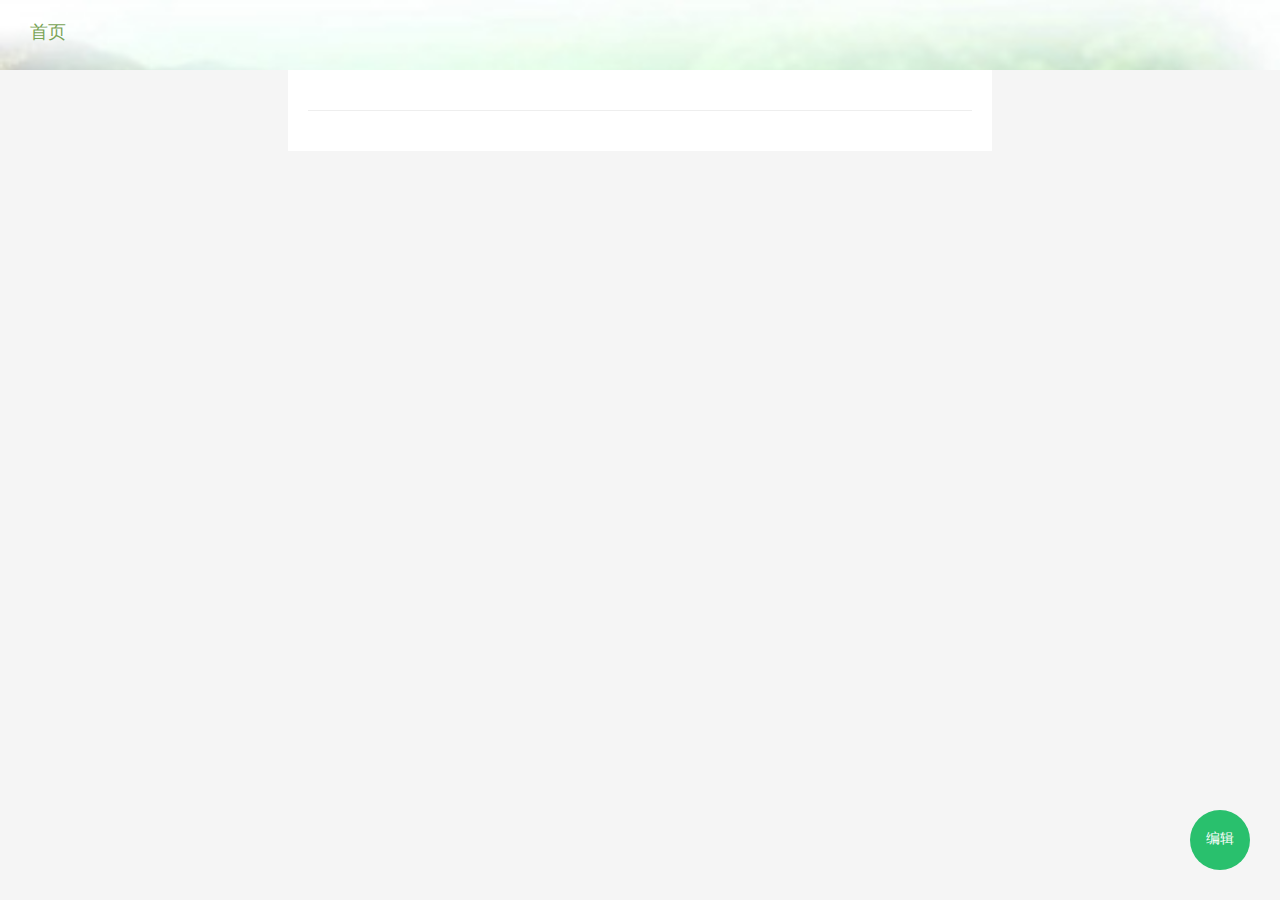
<file: src/main/resources/static/article_detail.html>
<!DOCTYPE html>
<html lang="en">
<head>
    <meta charset="UTF-8">
    <title>我的博客</title>
    <meta charset="utf-8" />
    <!-- BOOTSTRAP CORE STYLE -->
    <link href="css/bootstrap.css" rel="stylesheet" />
    <!-- FONT AWESOME ICON STYLE -->
    <link href="css/font-awesome.css" rel="stylesheet" />
    <link href="lib/editor/css/wangEditor.css" rel="stylesheet" />
    <style>

        html,body{
            margin: 0;
            padding: 0;
            height: 100%;
            width: 100%;
        }
        .wrap{
            background: #f5f5f5;
            min-height: 100%;
        }
        .content_wrap{
            width: 55%;
            padding: 20px;
            margin: 0px auto;
            background: #ffffff;
            min-height: 100%;
        }

        .edit{
            position: fixed;
            bottom: 30px;
            right: 30px;
            background: #29c06d;
            color: white;
            height: 60px;
            width: 60px;
            border-radius: 50%;
            padding-top: 18px;
            text-align: center;
            cursor: pointer;
        }
        .header{
            width: 100%;
            height: 70px;
            background: url("img/header_bg.jpg");
            background-size:100%;
            padding-top: 20px;
            padding-left: 30px;
        }
        .header a{
            color: #78a355;
            cursor: pointer;
            font-size: 18px;
        }
    </style>
</head>
<body>
<div class="wrap">
    <div class="header">
        <a href="index.html">首页</a>
    </div>
    <div class="content_wrap">
        <h3 id="title"></h3>
        <hr>
        <p id="create_time" style="color:#777;"></p>

        <div id="content">
        </div>
    </div>

</div>
<div class="edit" onclick="editArticle()">
    编辑
</div>
    <script src="lib/jquery-1.11.1.js"></script>
</body>
<script>
    var thisURL = document.URL;
    var id =thisURL.split('?')[1].split("=")[1];

    $.ajax({
        url:"/getBlogDetail",
        dataType: 'json',
        type:'POST',
        data:{
            id:id
        },
        success:function (result) {
            $("#title").text(result.data.title);
            $("#create_time").text(result.data.create_time);
            $("#content").append(result.data.content)
        }
    })
    
    function editArticle() {
        window.location.href='edit_blog.html?id='+id+''
    }

</script>
</html>
</file>
<file: src/main/resources/static/lib/editor/css/wangEditor.css>
/* 编辑器边框颜色 */
/* 菜单颜色、上边框颜色 */
/* 菜单选中状态的颜色 */
/* input focus 时的颜色 */
/* 按钮颜色 */
/* tab selected 状态下的颜色 */
.wangEditor-container {
  position: relative;
  background-color: #fff;
  border: 1px solid #ccc;
  z-index: 1;
  width: 100%;
}
.wangEditor-container a:focus,
.wangEditor-container button:focus {
  outline: none;
}
.wangEditor-container,
.wangEditor-container * {
  margin: 0;
  padding: 0;
  box-sizing: border-box;
  line-height: 1;
}
.wangEditor-container img {
  border: none;
}
.wangEditor-container .clearfix:after {
  content: '';
  display: table;
  clear: both;
}
.wangEditor-container .clearfix {
  *zoom: 1;
}
.wangEditor-container textarea {
  border: none;
}
.wangEditor-container textarea:focus {
  outline: none;
}
.wangEditor-container .height-tip {
  position: absolute;
  width: 3px;
  background-color: #ccc;
  left: 0;
  transition: top .2s;
}
.wangEditor-container .txt-toolbar {
  position: absolute;
  background-color: #fff;
  padding: 3px 5px;
  border-top: 2px solid #666;
  box-shadow: 1px 3px 3px #999;
  border-left: 1px\9 solid\9 #ccc\9;
  border-bottom: 1px\9 solid\9 #999\9;
  border-right: 1px\9 solid\9 #999\9;
}
.wangEditor-container .txt-toolbar .tip-triangle {
  display: block;
  position: absolute;
  width: 0;
  height: 0;
  border: 5px solid;
  border-color: transparent transparent #666 transparent;
  top: -12px;
  left: 50%;
  margin-left: -5px;
}
.wangEditor-container .txt-toolbar a {
  color: #666;
  display: inline-block;
  margin: 0 3px;
  padding: 5px;
  text-decoration: none;
  border-radius: 3px;
}
.wangEditor-container .txt-toolbar a:hover {
  background-color: #f1f1f1;
}
.wangEditor-container .img-drag-point {
  display: block;
  position: absolute;
  width: 12px;
  height: 12px;
  border-radius: 50%;
  cursor: se-resize;
  background-color: #666;
  margin-left: -6px;
  margin-top: -6px;
  box-shadow: 1px 1px 5px #999;
}
.wangEditor-container .wangEditor-upload-progress {
  position: absolute;
  height: 1px;
  background: #1e88e5;
  width: 0;
  display: none;
  -webkit-transition: width .5s;
  -o-transition: width .5s;
  transition: width .5s;
}
.wangEditor-fullscreen {
  position: fixed;
  top: 0;
  bottom: 0;
  left: 0;
  right: 0;
}
.wangEditor-container .code-textarea {
  resize: none;
  width: 100%;
  font-size: 14px;
  line-height: 1.5;
  font-family: 'Verdana';
  color: #333;
  padding: 0 15px 0 15px;
}
.wangEditor-menu-container {
  width: 100%;
  border-bottom: 1px solid #f1f1f1;
  background-color: #fff;
}
.wangEditor-menu-container a {
  text-decoration: none;
}
.wangEditor-menu-container .menu-group {
  float: left;
  padding: 0 8px;
  border-right: 1px solid #f1f1f1;
}
.wangEditor-menu-container .menu-item {
  float: left;
  position: relative;
  text-align: center;
  height: 31px;
  width: 35px;
}
.wangEditor-menu-container .menu-item:hover {
  background-color: #f1f1f1;
}
.wangEditor-menu-container .menu-item a {
  display: block;
  text-align: center;
  color: #666;
  width: 100%;
  padding: 8px 0;
  font-size: 0.9em;
}
.wangEditor-menu-container .menu-item .selected {
  color: #1e88e5;
}
.wangEditor-menu-container .menu-item .active {
  background-color: #f1f1f1;
}
.wangEditor-menu-container .menu-item .disable {
  opacity: 0.5;
  filter: alpha(opacity=50);
}
.wangEditor-menu-container .menu-tip {
  display: block;
  position: absolute;
  z-index: 20;
  width: 60px;
  text-align: center;
  background-color: #666;
  color: #fff;
  padding: 7px 0;
  font-size: 12px;
  top: 100%;
  left: 50%;
  margin-left: -30px;
  border-radius: 2px;
  box-shadow: 1px 1px 5px #999;
  display: none;
  /*// 小三角
        .tip-triangle {
            display: block;
            position: absolute;
            width: 0;
            height: 0;
            border:5px solid;
            border-color: transparent transparent @fore-color transparent;
            top: -10px;
            left: 50%;
            margin-left: -5px;
        }*/
}
.wangEditor-menu-container .menu-tip-40 {
  width: 40px;
  margin-left: -20px;
}
.wangEditor-menu-container .menu-tip-50 {
  width: 50px;
  margin-left: -25px;
}
.wangEditor-menu-shadow {
  /*border-bottom-width: 0;*/
  border-bottom: 1px\9 solid\9 #f1f1f1\9;
  box-shadow: 0 1px 3px #999;
}
.wangEditor-container .wangEditor-txt {
  width: 100%;
  text-align: left;
  padding: 15px;
  padding-top: 0;
  margin-top: 5px;
  overflow-y: auto;
}
.wangEditor-container .wangEditor-txt p,
.wangEditor-container .wangEditor-txt h1,
.wangEditor-container .wangEditor-txt h2,
.wangEditor-container .wangEditor-txt h3,
.wangEditor-container .wangEditor-txt h4,
.wangEditor-container .wangEditor-txt h5 {
  margin: 10px 0;
  line-height: 1.8;
}
.wangEditor-container .wangEditor-txt p *,
.wangEditor-container .wangEditor-txt h1 *,
.wangEditor-container .wangEditor-txt h2 *,
.wangEditor-container .wangEditor-txt h3 *,
.wangEditor-container .wangEditor-txt h4 *,
.wangEditor-container .wangEditor-txt h5 * {
  line-height: 1.8;
}
.wangEditor-container .wangEditor-txt ul,
.wangEditor-container .wangEditor-txt ol {
  padding-left: 20px;
}
.wangEditor-container .wangEditor-txt img {
  cursor: pointer;
}
.wangEditor-container .wangEditor-txt img.clicked {
  box-shadow: 1px 1px 10px #999;
}
.wangEditor-container .wangEditor-txt table.clicked {
  box-shadow: 1px 1px 10px #999;
}
.wangEditor-container .wangEditor-txt pre code {
  line-height: 1.5;
}
.wangEditor-container .wangEditor-txt:focus {
  outline: none;
}
.wangEditor-container .wangEditor-txt blockquote {
  display: block;
  border-left: 8px solid #d0e5f2;
  padding: 5px 10px;
  margin: 10px 0;
  line-height: 1.4;
  font-size: 100%;
  background-color: #f1f1f1;
}
.wangEditor-container .wangEditor-txt table {
  border: none;
  border-collapse: collapse;
}
.wangEditor-container .wangEditor-txt table td,
.wangEditor-container .wangEditor-txt table th {
  border: 1px solid #999;
  padding: 3px 5px;
  min-width: 50px;
  height: 20px;
}
.wangEditor-container .wangEditor-txt pre {
  border: 1px solid #ccc;
  background-color: #f8f8f8;
  padding: 10px;
  margin: 5px 0px;
  font-size: 0.8em;
  border-radius: 3px;
}
.wangEditor-drop-list {
  display: none;
  position: absolute;
  background-color: #fff;
  overflow: hidden;
  z-index: 10;
  transition: height .7s;
  border-top: 1px solid #f1f1f1;
  box-shadow: 1px 3px 3px #999;
  border-left: 1px\9 solid\9 #ccc\9;
  border-bottom: 1px\9 solid\9 #999\9;
  border-right: 1px\9 solid\9 #999\9;
}
.wangEditor-drop-list a {
  text-decoration: none;
  display: block;
  color: #666;
  padding: 3px 5px;
}
.wangEditor-drop-list a:hover {
  background-color: #f1f1f1;
}
.wangEditor-drop-panel,
.txt-toolbar {
  display: none;
  position: absolute;
  padding: 10px;
  font-size: 14px;
  /*border: 1px\9 solid\9 #cccccc\9;*/
  background-color: #fff;
  z-index: 10;
  border-top: 2px solid #666;
  box-shadow: 1px 3px 3px #999;
  border-left: 1px\9 solid\9 #ccc\9;
  border-bottom: 1px\9 solid\9 #999\9;
  border-right: 1px\9 solid\9 #999\9;
}
.wangEditor-drop-panel .tip-triangle,
.txt-toolbar .tip-triangle {
  display: block;
  position: absolute;
  width: 0;
  height: 0;
  border: 5px solid;
  border-color: transparent transparent #666 transparent;
  top: -12px;
  left: 50%;
  margin-left: -5px;
}
.wangEditor-drop-panel a,
.txt-toolbar a {
  text-decoration: none;
}
.wangEditor-drop-panel input[type=text],
.txt-toolbar input[type=text] {
  border: none;
  border-bottom: 1px solid #ccc;
  font-size: 14px;
  height: 20px;
  color: #333;
  padding: 3px 0;
}
.wangEditor-drop-panel input[type=text]:focus,
.txt-toolbar input[type=text]:focus {
  outline: none;
  border-bottom: 2px solid #1e88e5;
}
.wangEditor-drop-panel input[type=text].block,
.txt-toolbar input[type=text].block {
  display: block;
  width: 100%;
}
.wangEditor-drop-panel textarea,
.txt-toolbar textarea {
  border: 1px solid #ccc;
}
.wangEditor-drop-panel textarea:focus,
.txt-toolbar textarea:focus {
  outline: none;
  border-color: #1e88e5;
}
.wangEditor-drop-panel button,
.txt-toolbar button {
  font-size: 14px;
  color: #1e88e5;
  border: none;
  padding: 10px;
  background-color: #fff;
  cursor: pointer;
  border-radius: 3px;
}
.wangEditor-drop-panel button:hover,
.txt-toolbar button:hover {
  background-color: #f1f1f1;
}
.wangEditor-drop-panel button:focus,
.txt-toolbar button:focus {
  outline: none;
}
.wangEditor-drop-panel button.right,
.txt-toolbar button.right {
  float: right;
  margin-left: 10px;
}
.wangEditor-drop-panel button.gray,
.txt-toolbar button.gray {
  color: #999;
}
.wangEditor-drop-panel button.link,
.txt-toolbar button.link {
  padding: 5px 10px;
}
.wangEditor-drop-panel button.link:hover,
.txt-toolbar button.link:hover {
  background-color: #fff;
  text-decoration: underline;
}
.wangEditor-drop-panel .color-item,
.txt-toolbar .color-item {
  display: block;
  float: left;
  width: 25px;
  height: 25px;
  text-align: center;
  padding: 2px;
  border-radius: 2px;
  text-decoration: underline;
}
.wangEditor-drop-panel .color-item:hover,
.txt-toolbar .color-item:hover {
  background-color: #f1f1f1;
}
.wangEditor-drop-panel .list-menu-item,
.txt-toolbar .list-menu-item {
  display: block;
  float: left;
  color: #333;
  padding: 5px 5px;
  border-radius: 2px;
}
.wangEditor-drop-panel .list-menu-item:hover,
.txt-toolbar .list-menu-item:hover {
  background-color: #f1f1f1;
}
.wangEditor-drop-panel table.choose-table,
.txt-toolbar table.choose-table {
  border: none;
  border-collapse: collapse;
}
.wangEditor-drop-panel table.choose-table td,
.txt-toolbar table.choose-table td {
  border: 1px solid #ccc;
  width: 16px;
  height: 12px;
}
.wangEditor-drop-panel table.choose-table td.active,
.txt-toolbar table.choose-table td.active {
  background-color: #ccc;
  opacity: .5;
  filter: alpha(opacity=50);
}
.wangEditor-drop-panel .panel-tab .tab-container,
.txt-toolbar .panel-tab .tab-container {
  margin-bottom: 5px;
}
.wangEditor-drop-panel .panel-tab .tab-container a,
.txt-toolbar .panel-tab .tab-container a {
  display: inline-block;
  color: #999;
  text-align: center;
  margin: 0 5px;
  padding: 5px 5px;
}
.wangEditor-drop-panel .panel-tab .tab-container a.selected,
.txt-toolbar .panel-tab .tab-container a.selected {
  color: #1e88e5;
  border-bottom: 2px solid #1e88e5;
}
.wangEditor-drop-panel .panel-tab .content-container .content,
.txt-toolbar .panel-tab .content-container .content {
  display: none;
}
.wangEditor-drop-panel .panel-tab .content-container .content a,
.txt-toolbar .panel-tab .content-container .content a {
  display: inline-block;
  margin: 2px;
  padding: 2px;
  border-radius: 2px;
}
.wangEditor-drop-panel .panel-tab .content-container .content a:hover,
.txt-toolbar .panel-tab .content-container .content a:hover {
  background-color: #f1f1f1;
}
.wangEditor-drop-panel .panel-tab .content-container .selected,
.txt-toolbar .panel-tab .content-container .selected {
  display: block;
}
.wangEditor-drop-panel .panel-tab .emotion-content-container,
.txt-toolbar .panel-tab .emotion-content-container {
  height: 200px;
  overflow-y: auto;
}
.wangEditor-drop-panel .upload-icon-container,
.txt-toolbar .upload-icon-container {
  color: #ccc;
  text-align: center;
  margin: 20px 20px 15px 20px !important;
  padding: 5px !important;
  font-size: 65px;
  cursor: pointer;
  border: 2px dotted #f1f1f1;
  display: block !important;
}
.wangEditor-drop-panel .upload-icon-container:hover,
.txt-toolbar .upload-icon-container:hover {
  color: #666;
  border-color: #ccc;
}
.wangEditor-modal {
  position: absolute;
  top: 50%;
  left: 50%;
  background-color: #fff;
  border-top: 1px solid #f1f1f1;
  box-shadow: 1px 3px 3px #999;
  border-top: 1px\9 solid\9 #ccc\9;
  border-left: 1px\9 solid\9 #ccc\9;
  border-bottom: 1px\9 solid\9 #999\9;
  border-right: 1px\9 solid\9 #999\9;
}
.wangEditor-modal .wangEditor-modal-close {
  position: absolute;
  top: 0;
  right: 0;
  margin-top: -25px;
  margin-right: -25px;
  font-size: 1.5em;
  color: #666;
  cursor: pointer;
}
@font-face {
  font-family: 'icomoon';
  src: url('../fonts/icomoon.eot?-qdfu1s');
  src: url('../fonts/icomoon.eot?#iefix-qdfu1s') format('embedded-opentype'), url('../fonts/icomoon.ttf?-qdfu1s') format('truetype'), url('../fonts/icomoon.woff?-qdfu1s') format('woff'), url('../fonts/icomoon.svg?-qdfu1s#icomoon') format('svg');
  font-weight: normal;
  font-style: normal;
}
[class^="wangeditor-menu-img-"],
[class*=" wangeditor-menu-img-"] {
  font-family: 'icomoon';
  speak: none;
  font-style: normal;
  font-weight: normal;
  font-variant: normal;
  text-transform: none;
  line-height: 1;
  /* Better Font Rendering =========== */
  -webkit-font-smoothing: antialiased;
  -moz-osx-font-smoothing: grayscale;
}
.wangeditor-menu-img-link:before {
  content: "\e800";
}
.wangeditor-menu-img-unlink:before {
  content: "\e801";
}
.wangeditor-menu-img-code:before {
  content: "\e802";
}
.wangeditor-menu-img-cancel:before {
  content: "\e803";
}
.wangeditor-menu-img-terminal:before {
  content: "\e804";
}
.wangeditor-menu-img-angle-down:before {
  content: "\e805";
}
.wangeditor-menu-img-font:before {
  content: "\e806";
}
.wangeditor-menu-img-bold:before {
  content: "\e807";
}
.wangeditor-menu-img-italic:before {
  content: "\e808";
}
.wangeditor-menu-img-header:before {
  content: "\e809";
}
.wangeditor-menu-img-align-left:before {
  content: "\e80a";
}
.wangeditor-menu-img-align-center:before {
  content: "\e80b";
}
.wangeditor-menu-img-align-right:before {
  content: "\e80c";
}
.wangeditor-menu-img-list-bullet:before {
  content: "\e80d";
}
.wangeditor-menu-img-indent-left:before {
  content: "\e80e";
}
.wangeditor-menu-img-indent-right:before {
  content: "\e80f";
}
.wangeditor-menu-img-list-numbered:before {
  content: "\e810";
}
.wangeditor-menu-img-underline:before {
  content: "\e811";
}
.wangeditor-menu-img-table:before {
  content: "\e812";
}
.wangeditor-menu-img-eraser:before {
  content: "\e813";
}
.wangeditor-menu-img-text-height:before {
  content: "\e814";
}
.wangeditor-menu-img-brush:before {
  content: "\e815";
}
.wangeditor-menu-img-pencil:before {
  content: "\e816";
}
.wangeditor-menu-img-minus:before {
  content: "\e817";
}
.wangeditor-menu-img-picture:before {
  content: "\e818";
}
.wangeditor-menu-img-file-image:before {
  content: "\e819";
}
.wangeditor-menu-img-cw:before {
  content: "\e81a";
}
.wangeditor-menu-img-ccw:before {
  content: "\e81b";
}
.wangeditor-menu-img-music:before {
  content: "\e911";
}
.wangeditor-menu-img-play:before {
  content: "\e912";
}
.wangeditor-menu-img-location:before {
  content: "\e947";
}
.wangeditor-menu-img-happy:before {
  content: "\e9df";
}
.wangeditor-menu-img-sigma:before {
  content: "\ea67";
}
.wangeditor-menu-img-enlarge2:before {
  content: "\e98b";
}
.wangeditor-menu-img-shrink2:before {
  content: "\e98c";
}
.wangeditor-menu-img-newspaper:before {
  content: "\e904";
}
.wangeditor-menu-img-camera:before {
  content: "\e90f";
}
.wangeditor-menu-img-video-camera:before {
  content: "\e914";
}
.wangeditor-menu-img-file-zip:before {
  content: "\e92b";
}
.wangeditor-menu-img-stack:before {
  content: "\e92e";
}
.wangeditor-menu-img-credit-card:before {
  content: "\e93f";
}
.wangeditor-menu-img-address-book:before {
  content: "\e944";
}
.wangeditor-menu-img-envelop:before {
  content: "\e945";
}
.wangeditor-menu-img-drawer:before {
  content: "\e95c";
}
.wangeditor-menu-img-download:before {
  content: "\e960";
}
.wangeditor-menu-img-upload:before {
  content: "\e961";
}
.wangeditor-menu-img-lock:before {
  content: "\e98f";
}
.wangeditor-menu-img-unlocked:before {
  content: "\e990";
}
.wangeditor-menu-img-wrench:before {
  content: "\e991";
}
.wangeditor-menu-img-eye:before {
  content: "\e9ce";
}
.wangeditor-menu-img-eye-blocked:before {
  content: "\e9d1";
}
.wangeditor-menu-img-command:before {
  content: "\ea4e";
}
.wangeditor-menu-img-font2:before {
  content: "\ea5c";
}
.wangeditor-menu-img-libreoffice:before {
  content: "\eade";
}
.wangeditor-menu-img-quotes-left:before {
  content: "\e977";
}
.wangeditor-menu-img-strikethrough:before {
  content: "\ea65";
}
.wangeditor-menu-img-desktop:before {
  content: "\f108";
}
.wangeditor-menu-img-tablet:before {
  content: "\f10a";
}
.wangeditor-menu-img-search-plus:before {
  content: "\f00e";
}
.wangeditor-menu-img-search-minus:before {
  content: "\f010";
}
.wangeditor-menu-img-trash-o:before {
  content: "\f014";
}
.wangeditor-menu-img-align-justify:before {
  content: "\f039";
}
.wangeditor-menu-img-arrows-v:before {
  content: "\f07d";
}
.wangeditor-menu-img-sigma2:before {
  content: "\ea68";
}
.wangeditor-menu-img-omega:before {
  content: "\e900";
}
.wangeditor-menu-img-cancel-circle:before {
  content: "\e901";
}
.hljs {
  display: block;
  overflow-x: auto;
  padding: 0.5em;
  color: #333;
  background: #f8f8f8;
  -webkit-text-size-adjust: none;
}
.hljs-comment,
.diff .hljs-header {
  color: #998;
  font-style: italic;
}
.hljs-keyword,
.css .rule .hljs-keyword,
.hljs-winutils,
.nginx .hljs-title,
.hljs-subst,
.hljs-request,
.hljs-status {
  color: #333;
  font-weight: bold;
}
.hljs-number,
.hljs-hexcolor,
.ruby .hljs-constant {
  color: #008080;
}
.hljs-string,
.hljs-tag .hljs-value,
.hljs-doctag,
.tex .hljs-formula {
  color: #d14;
}
.hljs-title,
.hljs-id,
.scss .hljs-preprocessor {
  color: #900;
  font-weight: bold;
}
.hljs-list .hljs-keyword,
.hljs-subst {
  font-weight: normal;
}
.hljs-class .hljs-title,
.hljs-type,
.vhdl .hljs-literal,
.tex .hljs-command {
  color: #458;
  font-weight: bold;
}
.hljs-tag,
.hljs-tag .hljs-title,
.hljs-rule .hljs-property,
.django .hljs-tag .hljs-keyword {
  color: #000080;
  font-weight: normal;
}
.hljs-attribute,
.hljs-variable,
.lisp .hljs-body,
.hljs-name {
  color: #008080;
}
.hljs-regexp {
  color: #009926;
}
.hljs-symbol,
.ruby .hljs-symbol .hljs-string,
.lisp .hljs-keyword,
.clojure .hljs-keyword,
.scheme .hljs-keyword,
.tex .hljs-special,
.hljs-prompt {
  color: #990073;
}
.hljs-built_in {
  color: #0086b3;
}
.hljs-preprocessor,
.hljs-pragma,
.hljs-pi,
.hljs-doctype,
.hljs-shebang,
.hljs-cdata {
  color: #999;
  font-weight: bold;
}
.hljs-deletion {
  background: #fdd;
}
.hljs-addition {
  background: #dfd;
}
.diff .hljs-change {
  background: #0086b3;
}
.hljs-chunk {
  color: #aaa;
}
</file>
